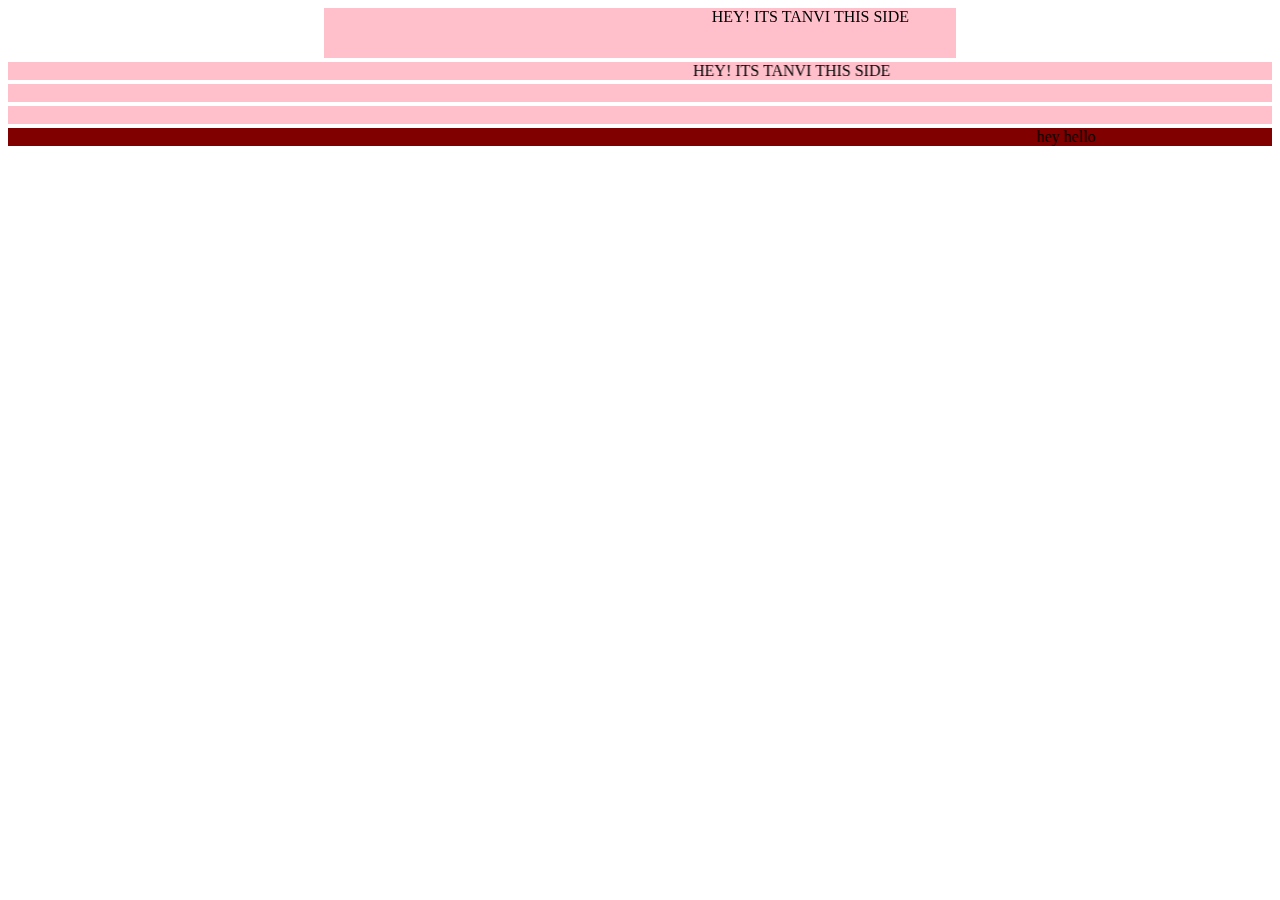
<file: marquee.html>
<!DOCTYPE html>
<html>
<head>
	<meta charset="utf-8">
	<meta name="viewport" content="width=device-width, initial-scale=1">
	<title>marquee tag</title>
</head>
<body>
	<div align="center">
		<marquee bgcolor="pink" direction="left" behavior="alternate"  onmouseover="this.stop()" onmouseout="this.start(" height="50px" width="50%"> HEY! ITS TANVI THIS SIDE</marquee>
		<marquee bgcolor="pink" direction="right" scrollamount="300"> HEY! ITS TANVI THIS SIDE</marquee>
		<marquee bgcolor="pink" direction="up" scrollamount="200"> HEY! ITS TANVI THIS SIDE</marquee>
		<marquee bgcolor="pink" direction="down" scrollamount="100"> HEY! ITS TANVI THIS SIDE</marquee>
		<marquee bgcolor="maroon" direction="left" scrollamount="30" behavior="slide">hey hello </marquee>

	</div>

</body>
</html>
</file>
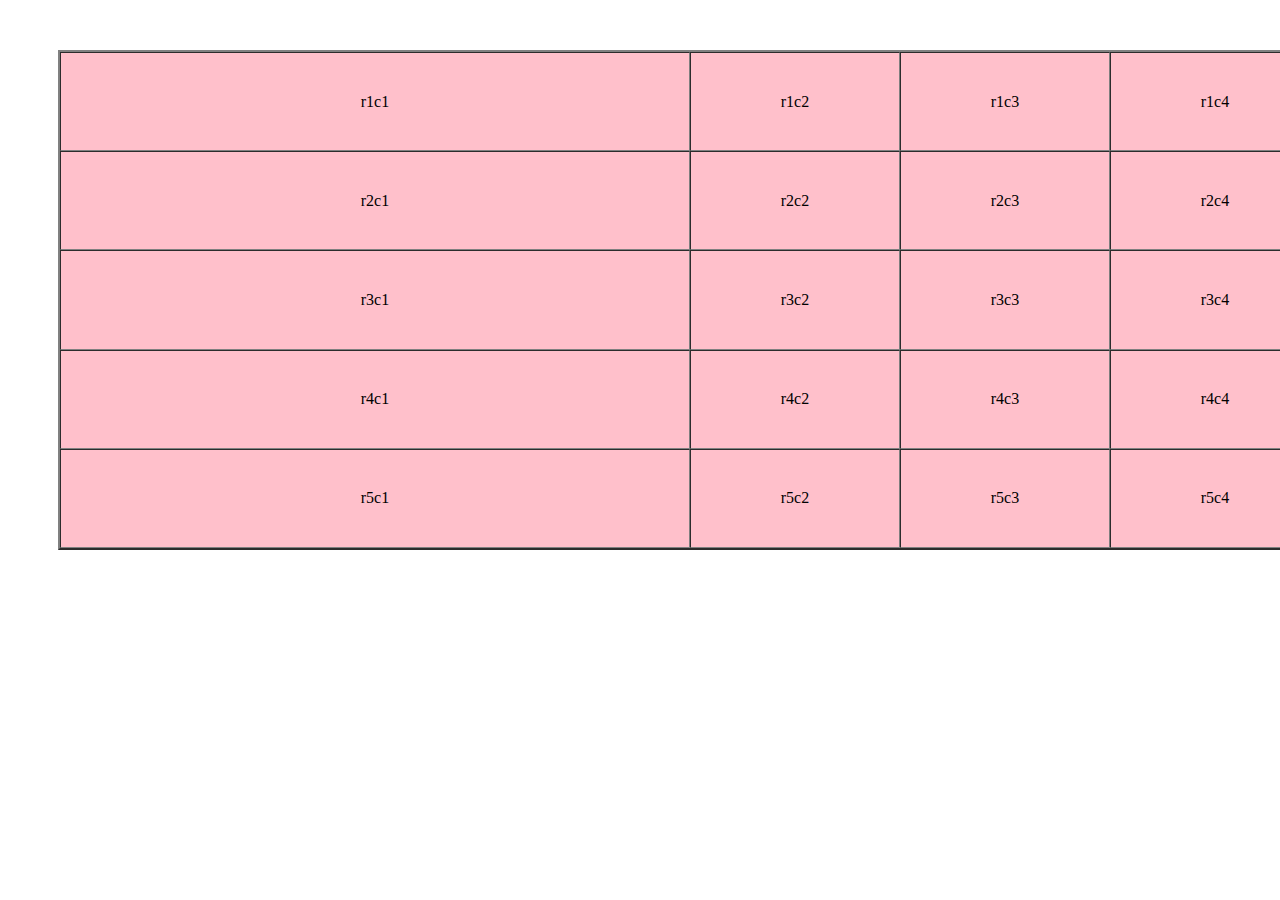
<file: table.html>
<!DOCTYPE html>
<html>
<head>
	<meta charset="utf-8">
	<meta name="viewport" content="width=device-width, initial-scale=1">
	<title>Table Tag</title>
	<style type="text/css">
		table
			{
		
			margin-top: 50px;
			margin-left: 50px;

			}
		
	</style>
</head>
<body>
	<div>
		<table border="2px" cellspacing="0px" cellpadding="20px" bgcolor="pink" width="100%"
		height="500px">
			<tr align="center">
				<td width="50%">r1c1</td>
				<td>r1c2</td>
				<td>r1c3</td>
				<td>r1c4</td>

			</tr>
			<tr align="center">
				<td>r2c1</td>
				<td>r2c2</td>
				<td>r2c3</td>
				<td>r2c4</td>

			</tr>
			<tr align="center">
				<td>r3c1</td>
				<td>r3c2</td>
				<td>r3c3</td>
				<td>r3c4</td>

			</tr>
			<tr align="center">
				<td>r4c1</td>
				<td>r4c2</td>
				<td>r4c3</td>
				<td>r4c4</td>

			</tr>
			<tr align="center">
				<td>r5c1</td>
				<td>r5c2</td>
				<td>r5c3</td>
				<td>r5c4</td>

			</tr>

		</table>
	</div>

</body>
</html>
</file>
